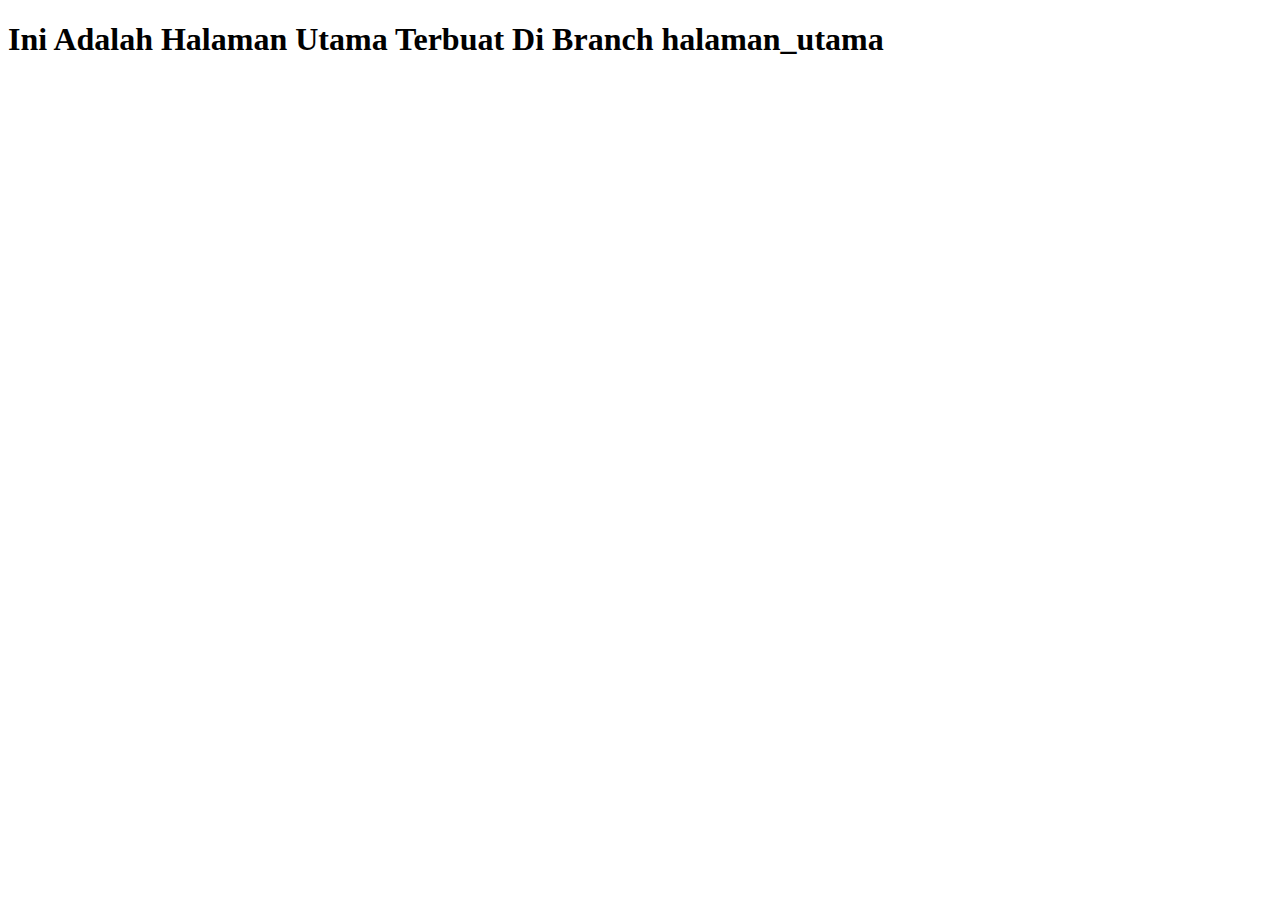
<file: index.html>
<!DOCTYPE html>
<html lang="en">
<head>
    <meta charset="UTF-8">
    <meta name="viewport" content="width=device-width, initial-scale=1.0">
    <title>Document</title>
</head>
<body>
    <h1>Ini Adalah Halaman Utama Terbuat Di Branch halaman_utama</h1>
</body>
</html>
</file>
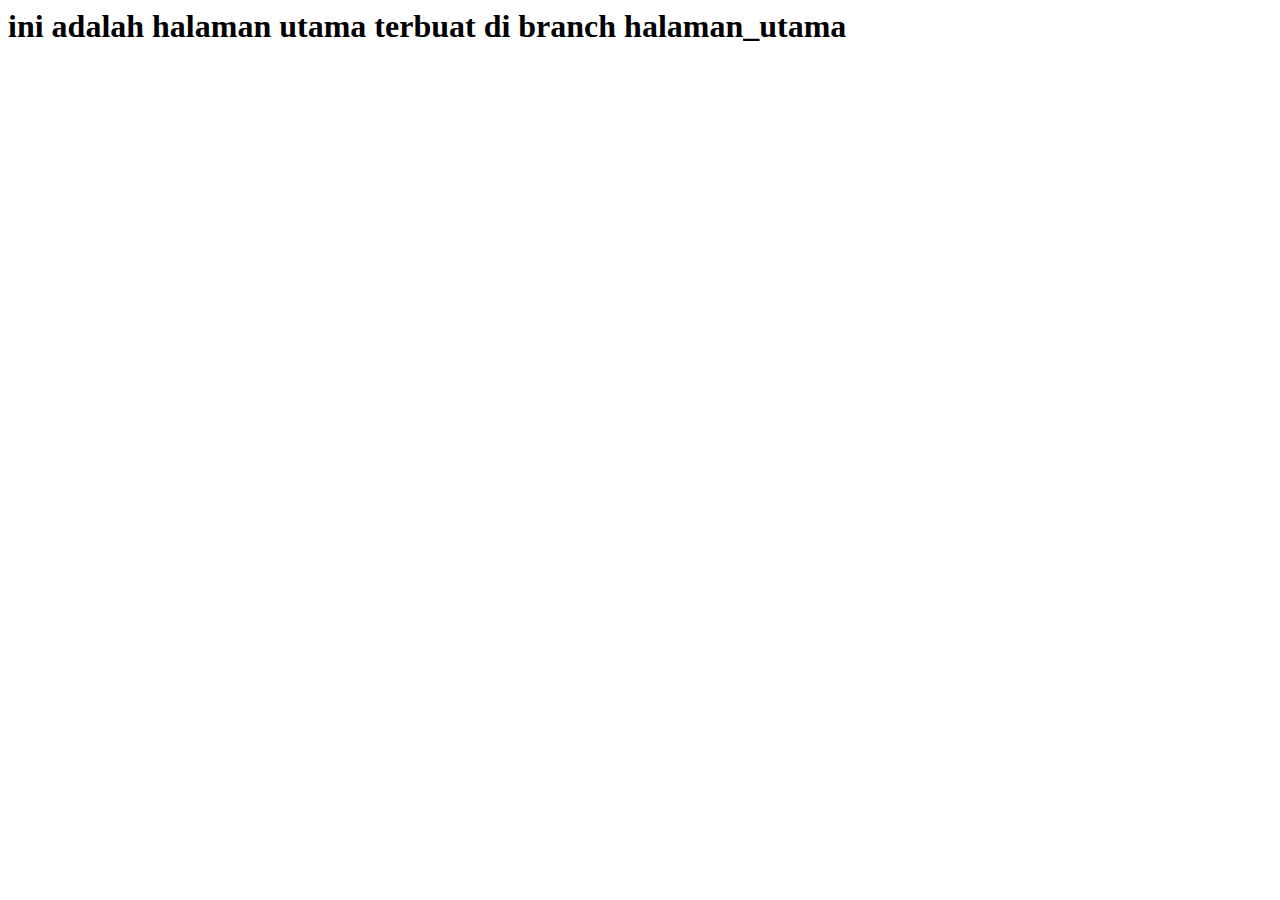
<file: Documents/projectt/index.html>
<DOCTYPE html>
    <html lang="id">
        <head>
            <meta charset="UTF -8">
            <meta name="viewport" content="widhth=device-widhth,intial-scale=1,0">
            <title>Tugas Akhir Adel </title>
        </head>
        <body>
            <h1>ini adalah halaman utama terbuat di branch halaman_utama</h1>
        </body>
        </html>
</file>
